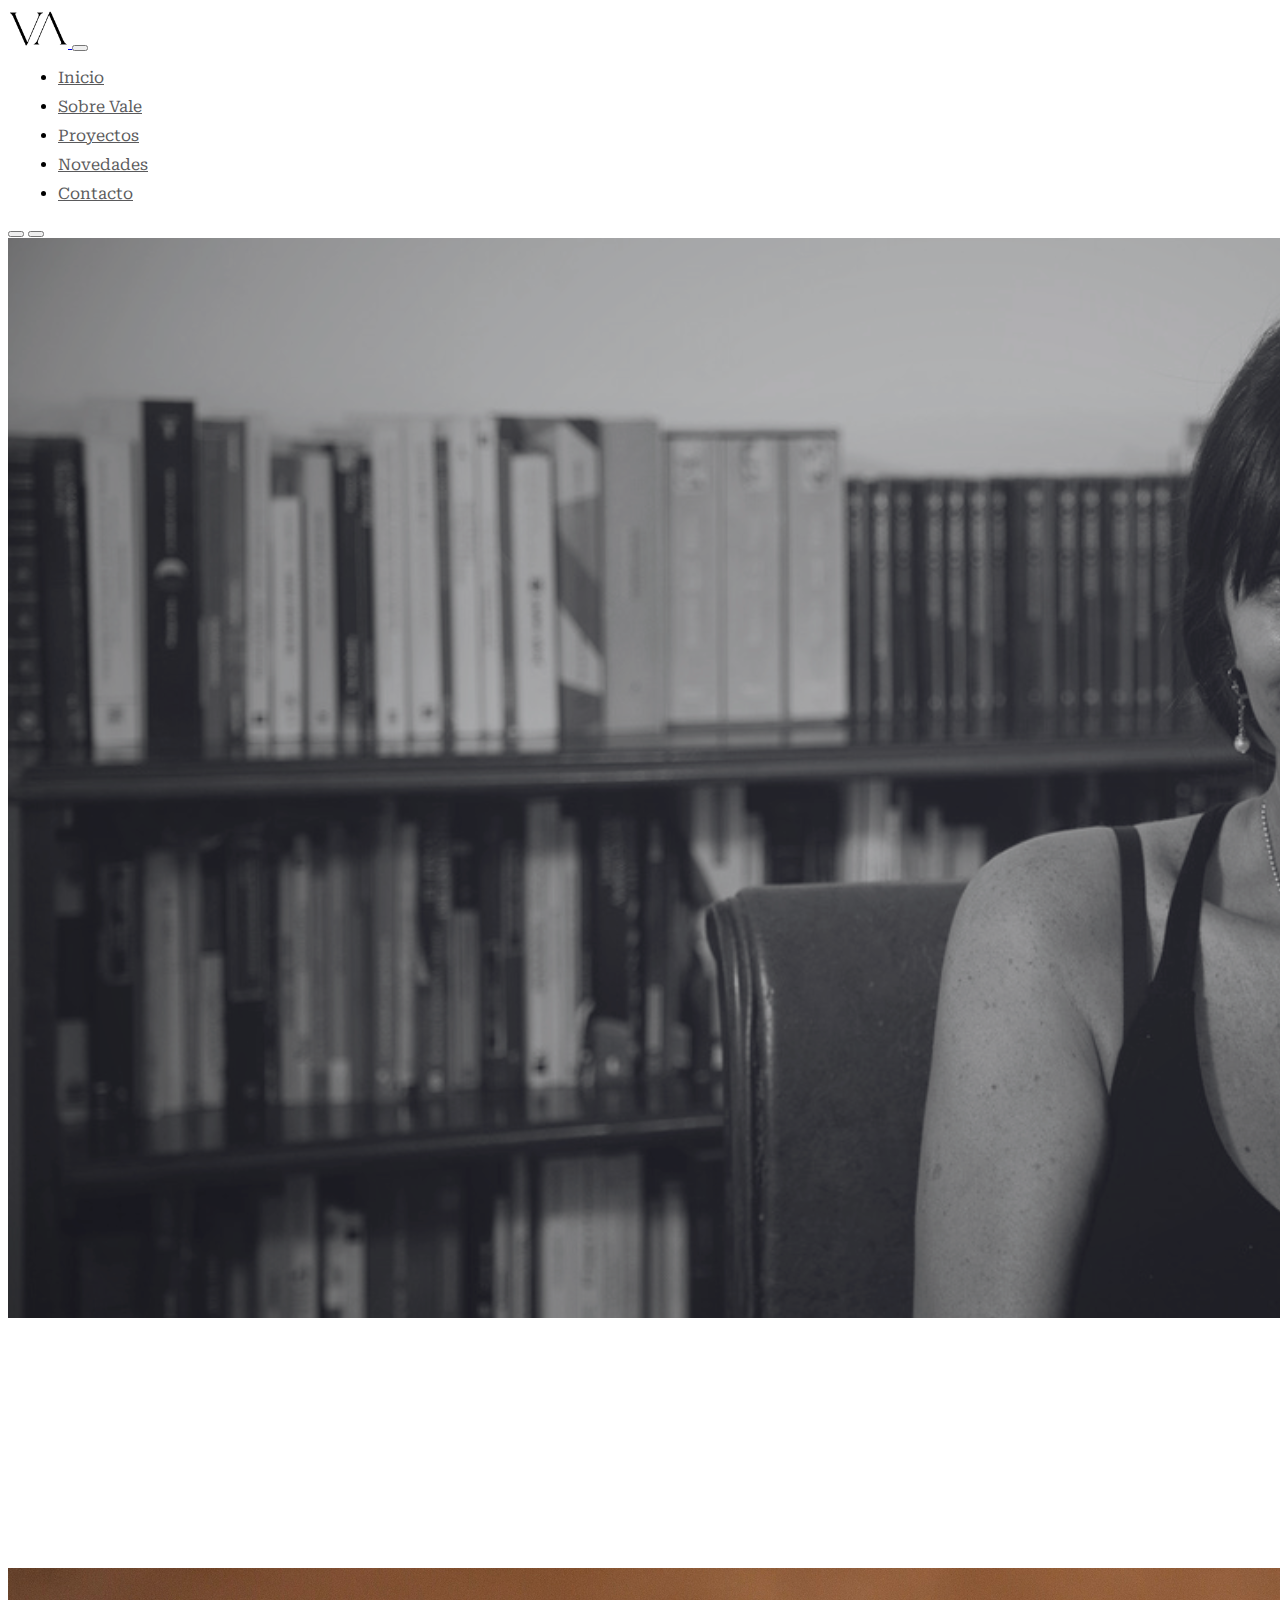
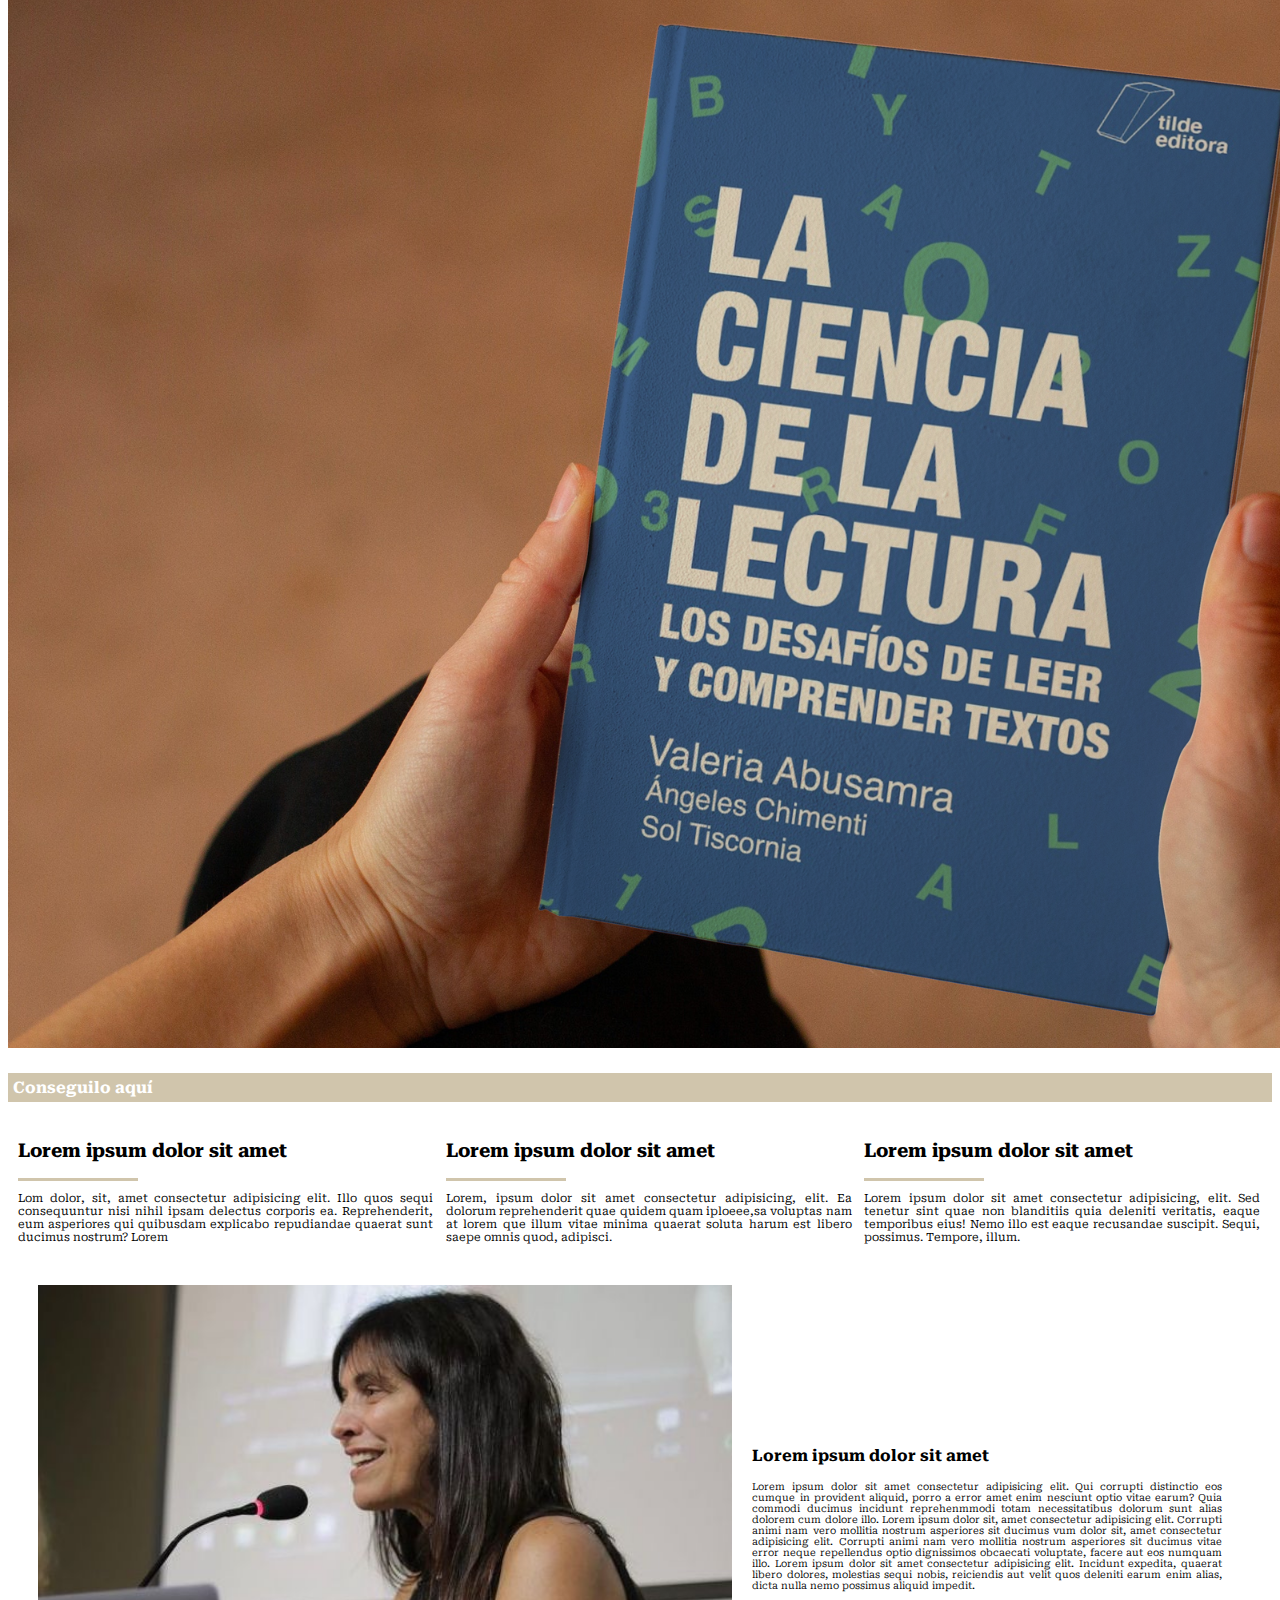
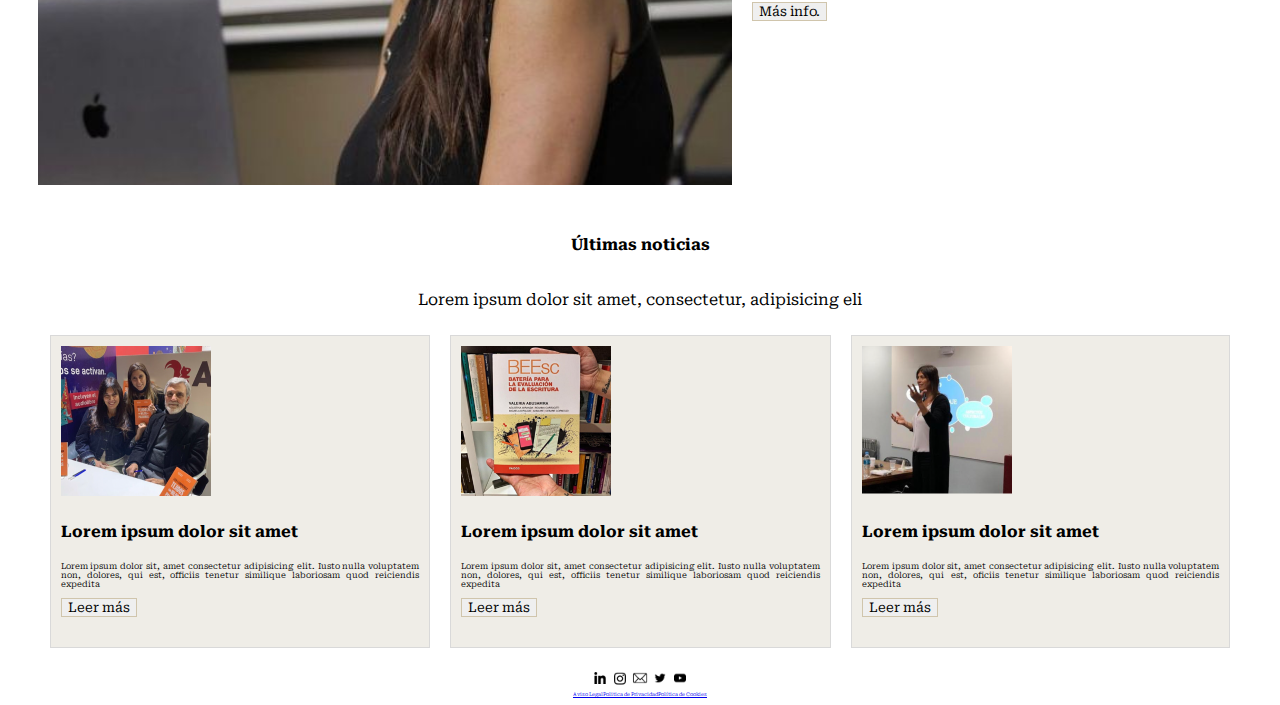
<file: index.html>
<!doctype html>
<html lang="en">
  <head>
    <!-- Required meta tags -->
    <meta charset="utf-8">
    <meta name="viewport" content="width=device-width, initial-scale=1">

    <!-- Bootstrap CSS -->
    <link href="https://cdn.jsdelivr.net/npm/bootstrap@5.0.2/dist/css/bootstrap.min.css" rel="stylesheet" integrity="sha384-EVSTQN3/azprG1Anm3QDgpJLIm9Nao0Yz1ztcQTwFspd3yD65VohhpuuCOmLASjC" crossorigin="anonymous">

     <!-- Magui CSS -->
     <link rel="stylesheet" href="css/css.css">

    <title>Hello, world!</title>

      <!-- Tipografia -->
    <link href="https://fonts.googleapis.com/css2?family=Roboto+Serif:opsz,wght@8..144,100;8..144,200;8..144,300&display=swap" rel="stylesheet">

  </head>
  <body>
    
     <!-- NavBar -->
      <nav class="navbar navbar-expand-md">
        <div class="container-fluid">
          <a class="navbar-brand" href="index.html">
            <img class="logo" src="img/logo.png" alt="">
          </a>
          <button class="navbar-toggler" type="button" data-bs-toggle="collapse" data-bs-target="#navbarSupportedContent" aria-controls="navbarSupportedContent" aria-expanded="false" aria-label="Toggle navigation">
            <span class="navbar-toggler-icon"></span>
          </button>
          <div class="collapse navbar-collapse" id="navbarSupportedContent">
            <ul class="navbar-nav ms-auto mb-2 mb-lg-0">

              </li>
                   <li class="nav-item">
                <a class="nav-link nav__a-clr" href="index.html">Inicio</a>
              </li>

              </li>
                   <li class="nav-item">
                <a class="nav-link nav__a-clr" href="pages/sobre-vale.html">Sobre Vale</a>
              </li>

             </li>
                   <li class="nav-item">
                <a class="nav-link nav__a-clr" href="pages/proyectos.html">Proyectos</a>
              </li>

              </li>
                <li class="nav-item">
                <a class="nav-link nav__a-clr" href="pages/novedades.html">Novedades</a>
              </li>
               </li>
                   <li class="nav-item">
                <a class="nav-link nav__a-clr" href="pages/contacto.html">Contacto</a>
              </li>
            </ul>
            </form>
          </div>
        </div>
      </nav>
      <!-- NavBar -->

      <!-- Inicio Main -->

      <main>

        <!-- Carrusel -->
        <div id="carouselExampleIndicators" class="carousel slide hw-75" data-bs-ride="true">
          <div class="carousel-indicators">
            <button type="button" data-bs-target="#carouselExampleIndicators" data-bs-slide-to="0" class="active" aria-current="true" aria-label="Slide 1"></button>
            <button type="button" data-bs-target="#carouselExampleIndicators" data-bs-slide-to="1" aria-label="Slide 2"></button>
          </div>
          <div class="carousel-inner">
            <div class="carousel-item active">
              <img src="img/index/carrusel1.png" class="d-block w-100" alt="...">
              <div class="position-absolute top-50 start-0 translate-middle-y">
                <h1 class="carousel1-h1">Psicolingüsitica y neruciencias con Valeria Abusamra</h1>
              </div>
            </div>
            <div class="carousel-item">
              <img src="img/index/carrusel2.png" class="d-block w-100" alt="...">
               <div class="position-absolute top-50 translate-middle-y end">
                <a href="" class="carrusel-a">
                  <h4 class="carrousel-h4">Conseguilo aquí</h4>
                </a>
              </div>
            </div>
          </div>
        </div>
        <!-- Fin Carrusel -->

        <!-- 3 textos -->
        <section>
          <div class="section__div-cdr">
            <div class="section__div-1">
              <h2 class="section__div-h2">Lorem ipsum dolor sit amet</h2>
              <div class="linea"></div>
              <p class="section__div-p">Lom dolor, sit, amet consectetur adipisicing elit. Illo quos sequi consequuntur nisi nihil ipsam delectus corporis ea. Reprehenderit, eum asperiores qui quibusdam explicabo repudiandae quaerat sunt ducimus nostrum? Lorem </p>
            </div>

            <div class="section__div-1"> 
              <h2 class="section__div-h2">Lorem ipsum dolor sit amet</h2>
              <div class="linea"></div>
              <p class="section__div-p">Lorem, ipsum dolor sit amet consectetur adipisicing, elit. Ea dolorum reprehenderit quae quidem quam iploeee,sa voluptas nam at lorem que illum vitae minima quaerat soluta harum est libero saepe omnis quod, adipisci.</p>
            </div>

            <div class="section__div-1">
              <h2 class="section__div-h2">Lorem ipsum dolor sit amet</h2>
              <div class="linea"></div>
              <p class="section__div-p">Lorem ipsum dolor sit amet consectetur adipisicing, elit. Sed tenetur sint quae non blanditiis quia deleniti veritatis, eaque temporibus eius! Nemo illo est eaque recusandae suscipit. Sequi, possimus. Tempore, illum.</p>
            </div>
          </div>
         </section>
        <!-- 3 textos -->

        </section>

    <!-- seccion1 -->

      <section>
        <div class="section2__div">
            <img src="img/index/valeria.png" alt="Valeria Abusambra como oradora en conferencia de Literatura" class="section2__div-img">
         <div class="section2__div-tx">
           <h3 class="section2__div-h3">Lorem ipsum dolor sit amet</h3>
           <p class="section2__div-p">Lorem ipsum dolor sit amet consectetur adipisicing elit. Qui corrupti distinctio eos cumque in provident aliquid, porro a error amet enim nesciunt optio vitae earum? Quia commodi ducimus incidunt reprehenmmodi totam necessitatibus dolorum sunt alias dolorem cum dolore illo.
              Lorem ipsum dolor sit, amet consectetur adipisicing elit. Corrupti animi nam vero mollitia nostrum asperiores sit ducimus vum dolor sit, amet consectetur adipisicing elit. Corrupti animi nam vero mollitia nostrum asperiores sit ducimus vitae error neque repellendus optio dignissimos obcaecati voluptate, facere aut eos numquam illo.
              Lorem ipsum dolor sit amet consectetur adipisicing elit. Incidunt expedita, quaerat libero dolores, molestias sequi nobis, reiciendis aut velit quos deleniti earum enim alias, dicta nulla nemo possimus aliquid impedit.
            </p>

            <a href="pages/sobre-vale.html">
              <button type="button" class="btn btn-clr">Más info.</button>
            </a>
           </div>
        </div>
        </section>

      <!-- seccion1 -->

       <!-- ultimas noticias -->

  <div class="esconderdsk">

       <div class="ultimasNoticias-bc">

          <div>
            <h4 class="article-h4">Últimas noticias</h4>
          </div>

         <!-- carruselmf -->
       <div id="carouselExampleCaptions" class="carousel slide" data-bs-ride="false">
      <div class="carousel-indicators">
        <button type="button" data-bs-target="#carouselExampleCaptions" data-bs-slide-to="0" class="active" aria-current="true" aria-label="Slide 1"></button>
        <button type="button" data-bs-target="#carouselExampleCaptions" data-bs-slide-to="1" aria-label="Slide 2"></button>
        <button type="button" data-bs-target="#carouselExampleCaptions" data-bs-slide-to="2" aria-label="Slide 3"></button>
      </div>
      <div class="carousel-inner">
        <div class="carousel-item active">
          <img src="img/index/noticia2.png" class="d-block w-100" alt="...">
          <div class="carousel-caption d-none d-sm-block">
            <h5>First slide label</h5>
            <p>Some representative placeholder content for the first slide.</p>
          </div>
        </div>
        <div class="carousel-item">
          <img src="img/index/noticia1.png" class="d-block w-100" alt="...">
          <div class="carousel-caption d-none d-sm-block">
            <h5>Second slide label</h5>
            <p>Some representative placeholder content for the second slide.</p>
          </div>
        </div>
        <div class="carousel-item">
          <img src="img/index/noticia3.png" class="d-block w-100" alt="...">
          <div class="carousel-caption d-none d-sm-block">
            <h5>Third slide label</h5>
            <p>Some representative placeholder content for the third slide.</p>
          </div>
        </div>
      </div>
      <button class="carousel-control-prev" type="button" data-bs-target="#carouselExampleCaptions" data-bs-slide="prev">
        <span class="carousel-control-prev-icon" aria-hidden="true"></span>
        <span class="visually-hidden">Previous</span>
      </button>
      <button class="carousel-control-next" type="button" data-bs-target="#carouselExampleCaptions" data-bs-slide="next">
        <span class="carousel-control-next-icon" aria-hidden="true"></span>
        <span class="visually-hidden">Next</span>
      </button>
    </div>
    </div>
    </div>

    <!-- carruselmf -->
<div class="escondermf">
      <article>
        <div class="ctr-art">
          <div>
            <h4 class="article-h4">Últimas noticias</h4>
          </div>
          <div>
            <p class="article-p">Lorem ipsum dolor sit amet, consectetur, adipisicing eli </p>
          </div>
        </div>

        <div class="flx-ctr">
          <figure class="article__div-figure">
            <img class="article__div-figure-img"src="img/index/noticia1.png" alt= "Lorem ipsum dolor sit amet, consectetu">
            <h4 class="article__div-figure-h4">Lorem ipsum dolor sit amet</h4>
            <p class="article__div-figure-p">Lorem ipsum dolor sit, amet consectetur adipisicing elit. Iusto nulla voluptatem non, dolores, qui est, officiis tenetur similique laboriosam quod reiciendis expedita</p>
            <button class="btn btn-clr">Leer más</button>
          </figure>

          <figure class="article__div-figure">
            <img class="article__div-figure-img"src="img/index/noticia2.png" alt= "Lorem ipsum dolor sit amet, consectetu">
            <h4 class="article__div-figure-h4">Lorem ipsum dolor sit amet</h4>
            <p class="article__div-figure-p">Lorem ipsum dolor sit, amet consectetur adipisicing elit. Iusto nulla voluptatem non, dolores, qui est, officiis tenetur similique laboriosam quod reiciendis expedita</p>
            <button class="btn btn-clr">Leer más</button>
          </figure>

          <figure class="article__div-figure">
            <img class="article__div-figure-img"src="img/index/noticia3.png" alt= "Lorem ipsum dolor sit amet, consectetu">
            <h4 class="article__div-figure-h4">Lorem ipsum dolor sit amet</h4>
            <p class="article__div-figure-p">Lorem ipsum dolor sit, amet consectetur adipisicing elit. Iusto nulla voluptatem non, dolores, qui est, oficiis tenetur similique laboriosam quod reiciendis expedita </p>
            <button class="btn btn-clr">Leer más</button>
          </figure>
        </div>

      </article>
  </div>

    <!-- ultimas noticias -->

    <!-- Fin Main -->

    <!-- Inicio Footer -->
    <footer>
      <div class="footer__div-ctr">
        <a href="https://www.linkedin.com" target="_blank">
          <img src="img/linkedin.png" alt="logo de linkedin con redireccion al perfil de Valeria Abusamra" class="footer__img">
        </a>
        <a href="https://www.instagram.com" target="_blank">
          <img src="img/instagram.png" alt="logo de instragram con redireccion al perfil de Valeria Abusamra" class="footer__img">
        </a>
        <a href="https://www.gmail.com" target="_blank">
          <img src="img/mail.png" alt="logo de instragram con redireccion al perfil de Valeria Abusamra" class="footer__img">
        </a>
        <a href="https://www.twitter.com" target="_blank">
          <img src="img/twitter.png" alt="logo de twitter con redireccion al perfil de Valeria Abusamra" class="footer__img">
        </a>
        <a href="https://www.youtube.com" target="_blank">
          <img src="img/youtube.png" alt="logo de youtube con redireccion al perfil de Valeria Abusamra" class="footer__img">
        </a>
        </div>

        <div class="footer__div-ctr">
        <a href="#" class="footer__a">Aviso Legal</a>
        <a href="#" class="footer__a">Politica de Privacidad</a>
        <a href="#" class="footer__a">Política de Cookies</a>
        </div>
    </div>
  </footer>

  <!-- Fin Footer -->

   </main>

    <!-- Option 1: Bootstrap Bundle with Popper -->
    <script src="https://cdn.jsdelivr.net/npm/bootstrap@5.0.2/dist/js/bootstrap.bundle.min.js" integrity="sha384-MrcW6ZMFYlzcLA8Nl+NtUVF0sA7MsXsP1UyJoMp4YLEuNSfAP+JcXn/tWtIaxVXM" crossorigin="anonymous"></script>    
    <!-- Option 1: Bootstrap Bundle with Popper -->

  </body>
</html>
</file>
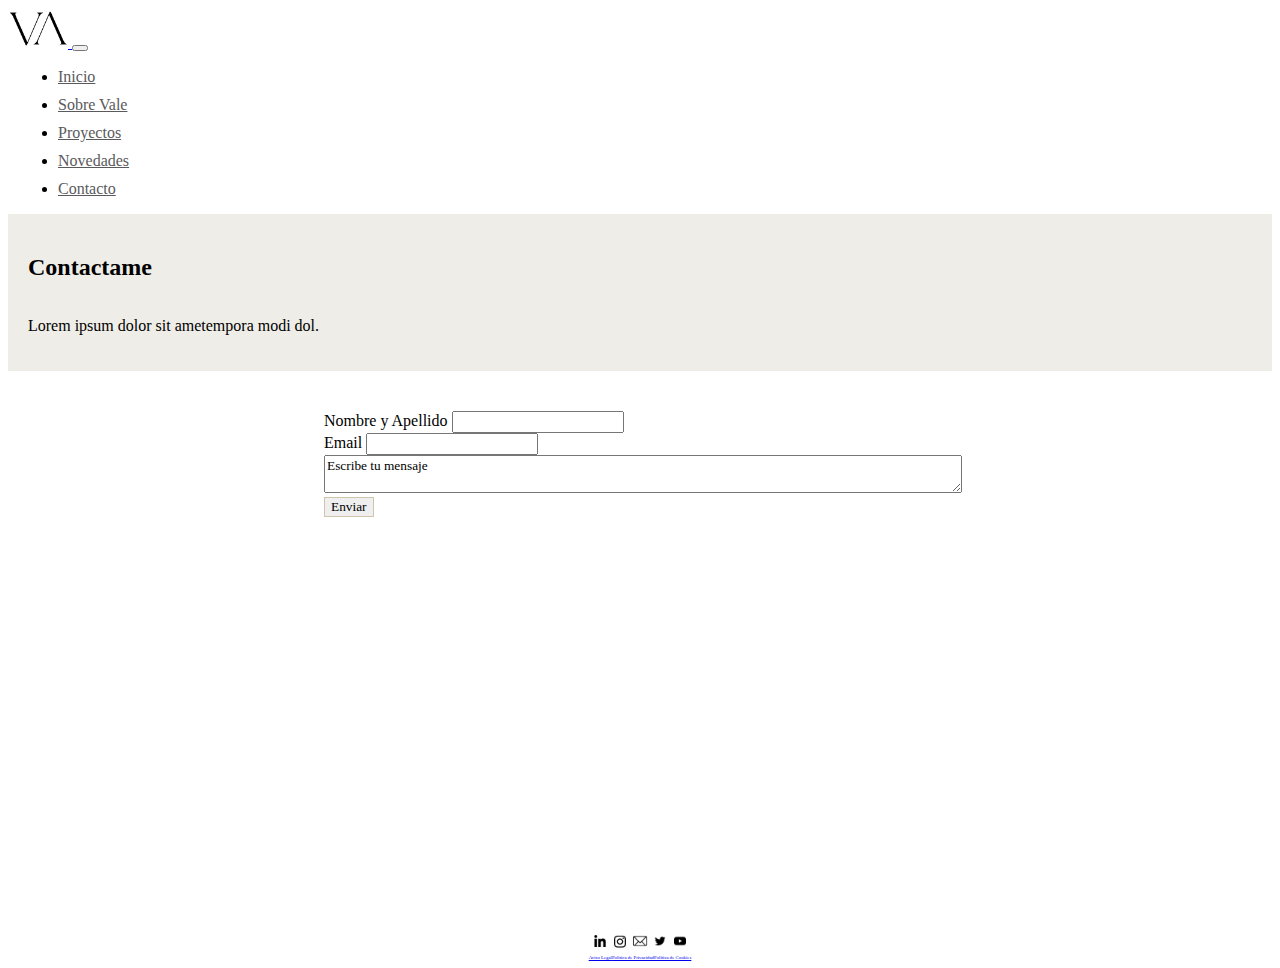
<file: pages/contacto.html>
<!doctype html>
<html lang="en">
  <head>
    <!-- Required meta tags -->
    <meta charset="utf-8">
    <meta name="viewport" content="width=device-width, initial-scale=1">

    <!-- Bootstrap CSS -->
    <link href="https://cdn.jsdelivr.net/npm/bootstrap@5.0.2/dist/css/bootstrap.min.css" rel="stylesheet" integrity="sha384-EVSTQN3/azprG1Anm3QDgpJLIm9Nao0Yz1ztcQTwFspd3yD65VohhpuuCOmLASjC" crossorigin="anonymous">

     <!-- Magui CSS -->
     <link rel="stylesheet" href="../css/css.css">

    <title>Hello, world!</title>
  </head>
  <body>
    
     <!-- NavBar -->
      <nav class="navbar navbar-expand-md">
        <div class="container-fluid">
          <a class="navbar-brand" href="index.html">
            <img src="../img/logo.png" alt="" class="logo">
          </a>
          <button class="navbar-toggler" type="button" data-bs-toggle="collapse" data-bs-target="#navbarSupportedContent" aria-controls="navbarSupportedContent" aria-expanded="false" aria-label="Toggle navigation">
            <span class="navbar-toggler-icon"></span>
          </button>
          <div class="collapse navbar-collapse" id="navbarSupportedContent">
            <ul class="navbar-nav ms-auto mb-2 mb-lg-0">

              </li>
                   <li class="nav-item">
                <a class="nav-link nav__a-clr" href="../index.html">Inicio</a>
              </li>

              </li>
                   <li class="nav-item">
                <a class="nav-link nav__a-clr" href="sobre-vale.html">Sobre Vale</a>
              </li>

             </li>
                   <li class="nav-item">
                <a class="nav-link nav__a-clr" href="proyectos.html">Proyectos</a>
              </li>
              
              </li>
                <li class="nav-item">
                <a class="nav-link nav__a-clr" href="novedades.html">Novedades</a>
              </li>
               </li>
                   <li class="nav-item">
                <a class="nav-link nav__a-clr" href="contacto.html">Contacto</a>
              </li>
            </ul>
            </form>
          </div>
        </div>
      </nav>
      <!-- NavBar -->

      <!-- Inicio Main -->

      <main>
        <div class="ctc-ctr">
          <h2>Contactame</h2>
          <p>Lorem ipsum dolor sit ametempora modi dol.</p>
        </div>
      </main>
    <!-- Inicio Form -->
      <form class="form-w">
        <div class="mb-3">
          <label for="exampleInputEmail1" class="form-label">Nombre y Apellido</label>
          <input type="email" class="form-control" id="exampleInputEmail1" aria-describedby="emailHelp">
        </div>
        <div class="mb-3">
          <label for="exampleInputEmail1" class="form-label">Email</label>
          <input type="email" class="form-control" id="exampleInputEmail1" aria-describedby="emailHelp">
        </div>
        <div>
          <textarea placeholder="Escribe tu mensaje"required class="form-label txa">Escribe tu mensaje</textarea>
        </div>
        <button type="submit" class="btn btn-clr">Enviar</button>
      </form>
    <!-- Fin Form -->

    <!-- Inico mapa -->
    <iframe src="https://www.google.com/maps/embed?pb=!1m18!1m12!1m3!1d105073.26483365477!2d-58.50333840832647!3d-34.61580373613966!2m3!1f0!2f0!3f0!3m2!1i1024!2i768!4f13.1!3m3!1m2!1s0x95bcca3b4ef90cbd%3A0xa0b3812e88e88e87!2sBuenos%20Aires%2C%20CABA%2C%20Argentina!5e0!3m2!1ses!2ses!4v1658364159858!5m2!1ses!2ses" width="100%" height="350" style="border:0;" allowfullscreen="" loading="lazy" referrerpolicy="no-referrer-when-downgrade"></iframe>
   <!-- Fin mapa -->

    <!-- Fin Main -->

    <!-- Inicio Footer -->
    <footer>
      <div class="footer__div-ctr">
        <a href="https://www.linkedin.com" target="_blank">
          <img src="../img/linkedin.png" alt="logo de linkedin con redireccion al perfil de Valeria Abusamra" class="footer__img">
        </a>
        <a href="https://www.instagram.com" target="_blank">
          <img src="../img/instagram.png" alt="logo de instragram con redireccion al perfil de Valeria Abusamra" class="footer__img">
        </a>
        <a href="https://www.gmail.com" target="_blank">
          <img src="../img/mail.png" alt="logo de instragram con redireccion al perfil de Valeria Abusamra" class="footer__img">
        </a>
        <a href="https://www.twitter.com" target="_blank">
          <img src="../img/twitter.png" alt="logo de twitter con redireccion al perfil de Valeria Abusamra" class="footer__img">
        </a>
        <a href="https://www.youtube.com" target="_blank">
          <img src="../img/youtube.png" alt="logo de youtube con redireccion al perfil de Valeria Abusamra" class="footer__img">
        </a>
        </div>

        <div class="footer__div-ctr">
        <a href="#" class="footer__a">Aviso Legal</a>
        <a href="#" class="footer__a">Politica de Privacidad</a>
        <a href="#" class="footer__a">Política de Cookies</a>
        </div>
    </div>
  </footer>

  <!-- Fin Footer -->

       </main>

    <!-- Option 1: Bootstrap Bundle with Popper -->
    <script src="https://cdn.jsdelivr.net/npm/bootstrap@5.0.2/dist/js/bootstrap.bundle.min.js" integrity="sha384-MrcW6ZMFYlzcLA8Nl+NtUVF0sA7MsXsP1UyJoMp4YLEuNSfAP+JcXn/tWtIaxVXM" crossorigin="anonymous"></script>    
    <!-- Option 1: Bootstrap Bundle with Popper -->

  </body>
</html>
</file>
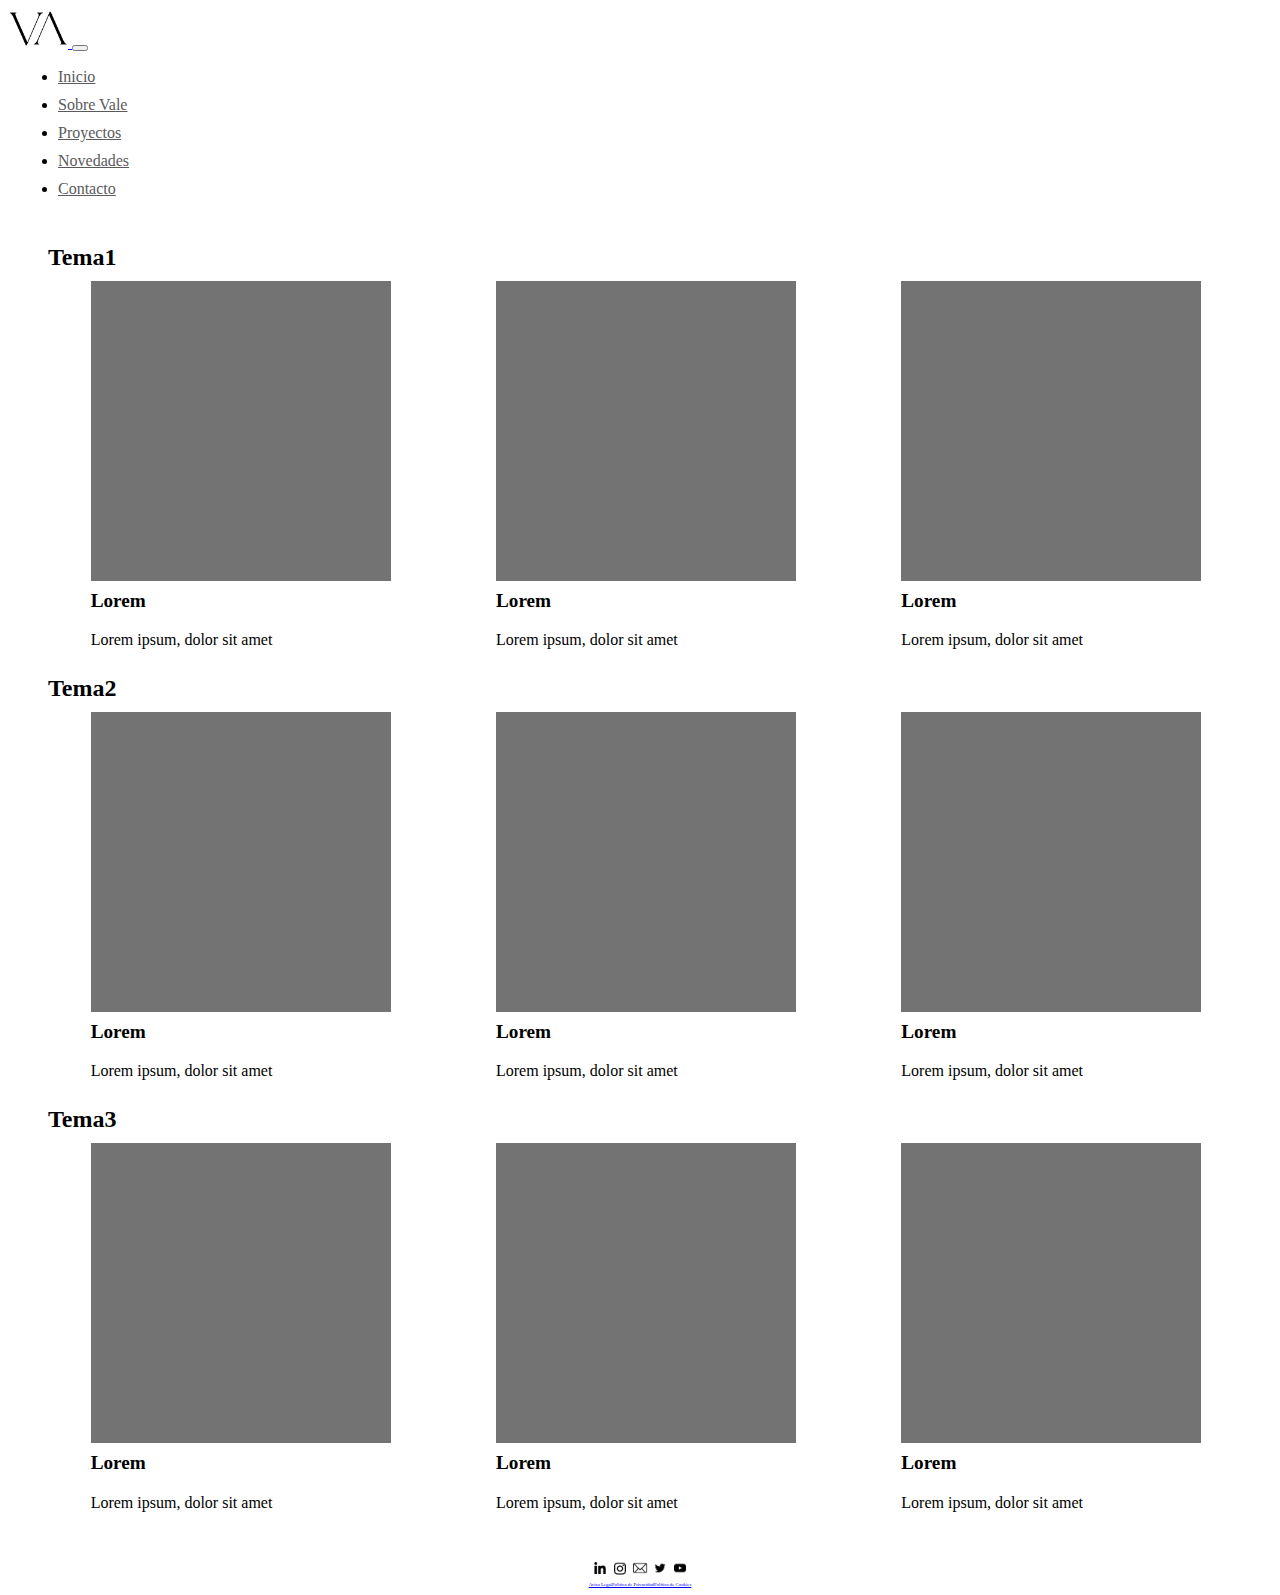
<file: pages/novedades.html>
<!doctype html>
<html lang="en">
  <head>
    <!-- Required meta tags -->
    <meta charset="utf-8">
    <meta name="viewport" content="width=device-width, initial-scale=1">

    <!-- Bootstrap CSS -->
    <link href="https://cdn.jsdelivr.net/npm/bootstrap@5.0.2/dist/css/bootstrap.min.css" rel="stylesheet" integrity="sha384-EVSTQN3/azprG1Anm3QDgpJLIm9Nao0Yz1ztcQTwFspd3yD65VohhpuuCOmLASjC" crossorigin="anonymous">

     <!-- Magui CSS -->
     <link rel="stylesheet" href="../css/css.css">

    <title>Hello, world!</title>
  </head>
  <body>
    
      <!-- NavBar -->
      <nav class="navbar navbar-expand-md">
        <div class="container-fluid">
          <a class="navbar-brand" href="index.html">
            <img src="../img/logo.png" alt="" class="logo">
          </a>
          <button class="navbar-toggler" type="button" data-bs-toggle="collapse" data-bs-target="#navbarSupportedContent" aria-controls="navbarSupportedContent" aria-expanded="false" aria-label="Toggle navigation">
            <span class="navbar-toggler-icon"></span>
          </button>
          <div class="collapse navbar-collapse" id="navbarSupportedContent">
            <ul class="navbar-nav ms-auto mb-2 mb-lg-0">

              </li>
                   <li class="nav-item">
                <a class="nav-link nav__a-clr" href="../index.html">Inicio</a>
              </li>

              </li>
                   <li class="nav-item">
                <a class="nav-link nav__a-clr" href="sobre-vale.html">Sobre Vale</a>
              </li>

             </li>
                   <li class="nav-item">
                <a class="nav-link nav__a-clr" href="proyectos.html">Proyectos</a>
              </li>
              
              </li>
                <li class="nav-item">
                <a class="nav-link nav__a-clr" href="novedades.html">Novedades</a>
              </li>
               </li>
                   <li class="nav-item">
                <a class="nav-link nav__a-clr" href="contacto.html">Contacto</a>
              </li>
            </ul>
            </form>
          </div>
        </div>
      </nav>
      <!-- NavBar -->

    <!-- Inicio Main -->

    <div class="nv-mf">

        <h4 class="nv-mf-h4">Tema1</h4>
        <div id="carouselExampleControls" class="carousel slide size" data-bs-ride="carousel">
      <div class="carousel-inner">
        <div class="carousel-item active">
          <img src="../img/novedades/ejemplo.png" class="d-block w-100" alt="...">
        </div>
        <div class="carousel-item">
          <img src="../img/novedades/ejemplo.png" class="d-block w-100" alt="...">
        </div>
        <div class="carousel-item">
          <img src="../img/novedades/ejemplo.png" class="d-block w-100" alt="...">
        </div>
      </div>
      <button class="carousel-control-prev" type="button" data-bs-target="#carouselExampleControls" data-bs-slide="prev">
        <span class="carousel-control-prev-icon" aria-hidden="true"></span>
        <span class="visually-hidden">Previous</span>
      </button>
      <button class="carousel-control-next" type="button" data-bs-target="#carouselExampleControls" data-bs-slide="next">
        <span class="carousel-control-next-icon" aria-hidden="true"></span>
        <span class="visually-hidden">Next</span>
      </button>
    </div>


        <h4 class="nv-mf-h4">Tema2</h4>
        <div id="carouselExampleControls" class="carousel slide size" data-bs-ride="carousel">
      <div class="carousel-inner">
        <div class="carousel-item active">
          <img src="../img/novedades/ejemplo.png" class="d-block w-100" alt="...">
        </div>
        <div class="carousel-item">
          <img src="../img/novedades/ejemplo.png" class="d-block w-100" alt="...">
        </div>
        <div class="carousel-item">
          <img src="../img/novedades/ejemplo.png" class="d-block w-100" alt="...">
        </div>
      </div>
      <button class="carousel-control-prev" type="button" data-bs-target="#carouselExampleControls" data-bs-slide="prev">
        <span class="carousel-control-prev-icon" aria-hidden="true"></span>
        <span class="visually-hidden">Previous</span>
      </button>
      <button class="carousel-control-next" type="button" data-bs-target="#carouselExampleControls" data-bs-slide="next">
        <span class="carousel-control-next-icon" aria-hidden="true"></span>
        <span class="visually-hidden">Next</span>
      </button>
    </div>



        <h4 class="nv-mf-h4">Tema3</h4>
        <div id="carouselExampleControls" class="carousel slide size" data-bs-ride="carousel">
      <div class="carousel-inner">
        <div class="carousel-item active">
          <img src="../img/novedades/ejemplo.png" class="d-block w-100" alt="...">
        </div>
        <div class="carousel-item">
          <img src="../img/novedades/ejemplo.png" class="d-block w-100" alt="...">
        </div>
        <div class="carousel-item">
          <img src="../img/novedades/ejemplo.png" class="d-block w-100" alt="...">
        </div>
      </div>
      <button class="carousel-control-prev" type="button" data-bs-target="#carouselExampleControls" data-bs-slide="prev">
        <span class="carousel-control-prev-icon" aria-hidden="true"></span>
        <span class="visually-hidden">Previous</span>
      </button>
      <button class="carousel-control-next" type="button" data-bs-target="#carouselExampleControls" data-bs-slide="next">
        <span class="carousel-control-next-icon" aria-hidden="true"></span>
        <span class="visually-hidden">Next</span>
      </button>
    </div>
   
    </div>

    </div>




    <div class="desktop-nv">

    <section>
      <div class="desktop2">

        <h2 class="section__ctr1-h2">Tema1</h2>
        <div class="section__ctr">
          <div class="section__ctr">
            <article>
              <img src="../img/novedades/ejemplo.png" alt="" class="section__ctr-img">
              <h3 class="section__ctr-h3">Lorem</h3>
              <p class="section__ctr-p">Lorem ipsum, dolor sit amet</p>
            </article>

            <article>
              <img src="../img/novedades/ejemplo.png" alt="" class="section__ctr-img">
              <h3 class="section__ctr-h3">Lorem</h3>
              <p class="section__ctr-p">Lorem ipsum, dolor sit amet</p>
            </article>

            <article class="esconder4"> 
              <img src="../img/novedades/ejemplo.png" alt="" class="section__ctr-img">
              <h3 class="section__ctr-h3">Lorem</h3>
              <p class="section__ctr-p">Lorem ipsum, dolor sit amet</p>
            </article>
          </div>
        </div>


      <h2 class="section__ctr1-h2">Tema2</h2>
      <div class="section__ctr" >
        <article>
          <img src="../img/novedades/ejemplo.png" alt="" class="section__ctr-img">
          <h3 class="section__ctr-h3">Lorem</h3>
          <p class="section__ctr-p">Lorem ipsum, dolor sit amet</p>
        </article>

        <article>
          <img src="../img/novedades/ejemplo.png" alt="" class="section__ctr-img">
          <h3 class="section__ctr-h3">Lorem</h3>
          <p class="section__ctr-p">Lorem ipsum, dolor sit amet</p>
        </article>

        <article class="esconder4">
          <img src="../img/novedades/ejemplo.png" alt="" class="section__ctr-img">
          <h3 class="section__ctr-h3">Lorem</h3>
          <p class="section__ctr-p">Lorem ipsum, dolor sit amet</p>
        </article>

      </div>

      <h2 class="section__ctr1-h2">Tema3</h2>
      <div class="section__ctr">
        <article>
          <img src="../img/novedades/ejemplo.png" alt="" class="section__ctr-img">
          <h3 class="section__ctr-h3">Lorem</h3>
          <p class="section__ctr-p">Lorem ipsum, dolor sit amet</p>
        </article>

        <article>
          <img src="../img/novedades/ejemplo.png" alt="" class="section__ctr-img">
          <h3 class="section__ctr-h3">Lorem</h3>
          <p class="section__ctr-p">Lorem ipsum, dolor sit amet</p>
        </article>

        <article>
          <img src="../img/novedades/ejemplo.png" alt="" class="section__ctr-img">
          <h3 class="section__ctr-h3">Lorem</h3>
          <p class="section__ctr-p">Lorem ipsum, dolor sit amet</p>
        </article>

      </div>
    </section>

    </div>


    <!-- Fin Main -->

    <!-- Inicio Footer -->
    <footer>
      <div class="footer__div-ctr">
        <a href="https://www.linkedin.com" target="_blank">
          <img src="../img/linkedin.png" alt="logo de linkedin con redireccion al perfil de Valeria Abusamra" class="footer__img">
        </a>
        <a href="https://www.instagram.com" target="_blank">
          <img src="../img/instagram.png" alt="logo de instragram con redireccion al perfil de Valeria Abusamra" class="footer__img">
        </a>
        <a href="https://www.gmail.com" target="_blank">
          <img src="../img/mail.png" alt="logo de instragram con redireccion al perfil de Valeria Abusamra" class="footer__img">
        </a>
        <a href="https://www.twitter.com" target="_blank">
          <img src="../img/twitter.png" alt="logo de twitter con redireccion al perfil de Valeria Abusamra" class="footer__img">
        </a>
        <a href="https://www.youtube.com" target="_blank">
          <img src="../img/youtube.png" alt="logo de youtube con redireccion al perfil de Valeria Abusamra" class="footer__img">
        </a>
        </div>

        <div class="footer__div-ctr">
        <a href="#" class="footer__a">Aviso Legal</a>
        <a href="#" class="footer__a">Politica de Privacidad</a>
        <a href="#" class="footer__a">Política de Cookies</a>
        </div>
    </div>
  </footer>

  <!-- Fin Footer -->

       </main>

    <!-- Option 1: Bootstrap Bundle with Popper -->
    <script src="https://cdn.jsdelivr.net/npm/bootstrap@5.0.2/dist/js/bootstrap.bundle.min.js" integrity="sha384-MrcW6ZMFYlzcLA8Nl+NtUVF0sA7MsXsP1UyJoMp4YLEuNSfAP+JcXn/tWtIaxVXM" crossorigin="anonymous"></script>    
    <!-- Option 1: Bootstrap Bundle with Popper -->

  </body>
</html>
</file>
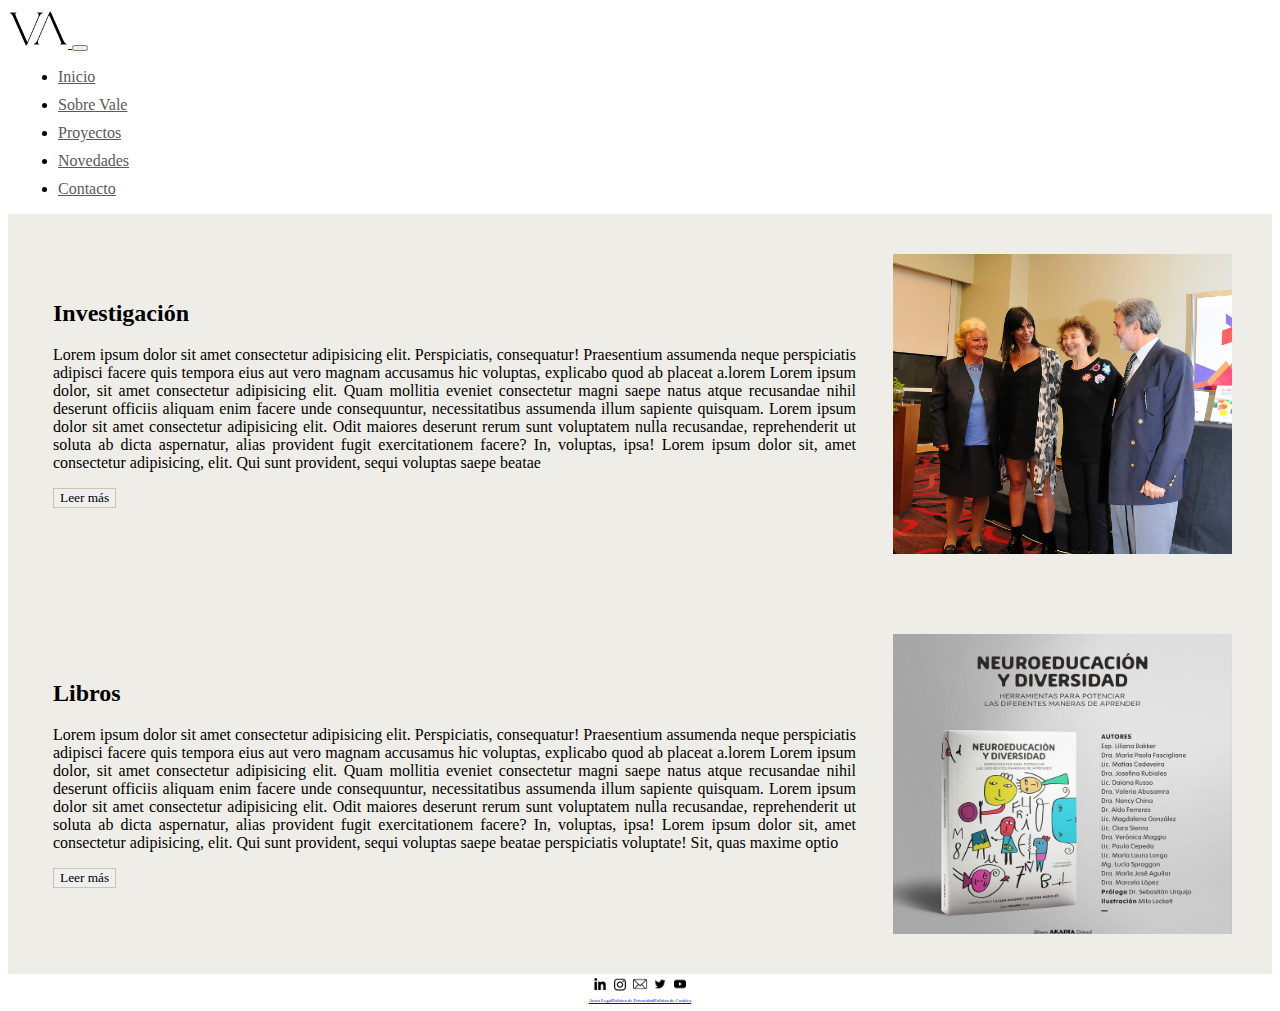
<file: pages/proyectos.html>
<!doctype html>
<html lang="en">
  <head>
    <!-- Required meta tags -->
    <meta charset="utf-8">
    <meta name="viewport" content="width=device-width, initial-scale=1">

    <!-- Bootstrap CSS -->
    <link href="https://cdn.jsdelivr.net/npm/bootstrap@5.0.2/dist/css/bootstrap.min.css" rel="stylesheet" integrity="sha384-EVSTQN3/azprG1Anm3QDgpJLIm9Nao0Yz1ztcQTwFspd3yD65VohhpuuCOmLASjC" crossorigin="anonymous">

     <!-- Magui CSS -->
     <link rel="stylesheet" href="../css/css.css">

    <title>Hello, world!</title>
  </head>
  <body>
    
     <!-- NavBar -->
      <nav class="navbar navbar-expand-md">
        <div class="container-fluid">
          <a class="navbar-brand" href="index.html">
            <img src="../img/logo.png" alt="" class="logo">
          </a>
          <button class="navbar-toggler" type="button" data-bs-toggle="collapse" data-bs-target="#navbarSupportedContent" aria-controls="navbarSupportedContent" aria-expanded="false" aria-label="Toggle navigation">
            <span class="navbar-toggler-icon"></span>
          </button>
          <div class="collapse navbar-collapse" id="navbarSupportedContent">
            <ul class="navbar-nav ms-auto mb-2 mb-lg-0">

              </li>
                   <li class="nav-item">
                <a class="nav-link nav__a-clr" href="../index.html">Inicio</a>
              </li>

              </li>
                   <li class="nav-item">
                <a class="nav-link nav__a-clr" href="sobre-vale.html">Sobre Vale</a>
              </li>

              </li>
                   <li class="nav-item">
                <a class="nav-link nav__a-clr" href="proyectos.html">Proyectos</a>
              </li>

              </li>
                <li class="nav-item">
                <a class="nav-link nav__a-clr" href="novedades.html">Novedades</a>
              </li>
               </li>
                   <li class="nav-item">
                <a class="nav-link nav__a-clr" href="contacto.html">Contacto</a>
              </li>
            </ul>
            </form>
          </div>
        </div>
      </nav>
      <!-- NavBar -->

    <!-- Inicio Main -->

    <div>
      <div class="main__div-ctr">
        <div class="main__div-txt">
          <h2>
            Investigación
          </h2>
          <p>
            Lorem ipsum dolor sit amet consectetur adipisicing elit. Perspiciatis, consequatur! Praesentium assumenda neque perspiciatis adipisci facere quis tempora eius aut vero magnam accusamus hic voluptas, explicabo quod ab placeat a.lorem Lorem ipsum dolor, sit amet consectetur adipisicing elit. Quam mollitia eveniet consectetur magni saepe natus atque recusandae nihil deserunt officiis aliquam enim facere unde consequuntur, necessitatibus assumenda illum sapiente quisquam. Lorem ipsum dolor sit amet consectetur adipisicing elit. Odit maiores deserunt rerum sunt voluptatem nulla recusandae, reprehenderit ut soluta ab dicta aspernatur, alias provident fugit exercitationem facere? In, voluptas, ipsa! Lorem ipsum dolor sit, amet consectetur adipisicing, elit. Qui sunt provident, sequi voluptas saepe beatae 
          </p>
          <button class="btn btn-clr">Leer más</button>
        </div>
        <img src="../img/proyectos/investigacion.png" alt="" class="img-pry">
      </div>

      <div>
      <div class="main__div-ctr">
        <div class="main__div-txt">
          <h2>
            Libros
          </h2>
          <p>
            Lorem ipsum dolor sit amet consectetur adipisicing elit. Perspiciatis, consequatur! Praesentium assumenda neque perspiciatis adipisci facere quis tempora eius aut vero magnam accusamus hic voluptas, explicabo quod ab placeat a.lorem Lorem ipsum dolor, sit amet consectetur adipisicing elit. Quam mollitia eveniet consectetur magni saepe natus atque recusandae nihil deserunt officiis aliquam enim facere unde consequuntur, necessitatibus assumenda illum sapiente quisquam. Lorem ipsum dolor sit amet consectetur adipisicing elit. Odit maiores deserunt rerum sunt voluptatem nulla recusandae, reprehenderit ut soluta ab dicta aspernatur, alias provident fugit exercitationem facere? In, voluptas, ipsa! Lorem ipsum dolor sit, amet consectetur adipisicing, elit. Qui sunt provident, sequi voluptas saepe beatae perspiciatis voluptate! Sit, quas maxime optio 
          </p>
          <button class="btn btn-clr">Leer más</button>
        </div>
         <img src="../img/proyectos/libros.png" alt="" class="img-pry">
      </div>


    <!-- Fin Main -->

    <!-- Inicio Footer -->
    <footer>
      <div class="footer__div-ctr">
        <a href="https://www.linkedin.com" target="_blank">
          <img src="../img/linkedin.png" alt="logo de linkedin con redireccion al perfil de Valeria Abusamra" class="footer__img">
        </a>
        <a href="https://www.instagram.com" target="_blank">
          <img src="../img/instagram.png" alt="logo de instragram con redireccion al perfil de Valeria Abusamra" class="footer__img">
        </a>
        <a href="https://www.gmail.com" target="_blank">
          <img src="../img/mail.png" alt="logo de instragram con redireccion al perfil de Valeria Abusamra" class="footer__img">
        </a>
        <a href="https://www.twitter.com" target="_blank">
          <img src="../img/twitter.png" alt="logo de twitter con redireccion al perfil de Valeria Abusamra" class="footer__img">
        </a>
        <a href="https://www.youtube.com" target="_blank">
          <img src="../img/youtube.png" alt="logo de youtube con redireccion al perfil de Valeria Abusamra" class="footer__img">
        </a>
        </div>

        <div class="footer__div-ctr">
        <a href="#" class="footer__a">Aviso Legal</a>
        <a href="#" class="footer__a">Politica de Privacidad</a>
        <a href="#" class="footer__a">Política de Cookies</a>
        </div>
    </div>
  </footer>

  <!-- Fin Footer -->

       </main>

    <!-- Option 1: Bootstrap Bundle with Popper -->
    <script src="https://cdn.jsdelivr.net/npm/bootstrap@5.0.2/dist/js/bootstrap.bundle.min.js" integrity="sha384-MrcW6ZMFYlzcLA8Nl+NtUVF0sA7MsXsP1UyJoMp4YLEuNSfAP+JcXn/tWtIaxVXM" crossorigin="anonymous"></script>    
    <!-- Option 1: Bootstrap Bundle with Popper -->

  </body>
</html>
</file>
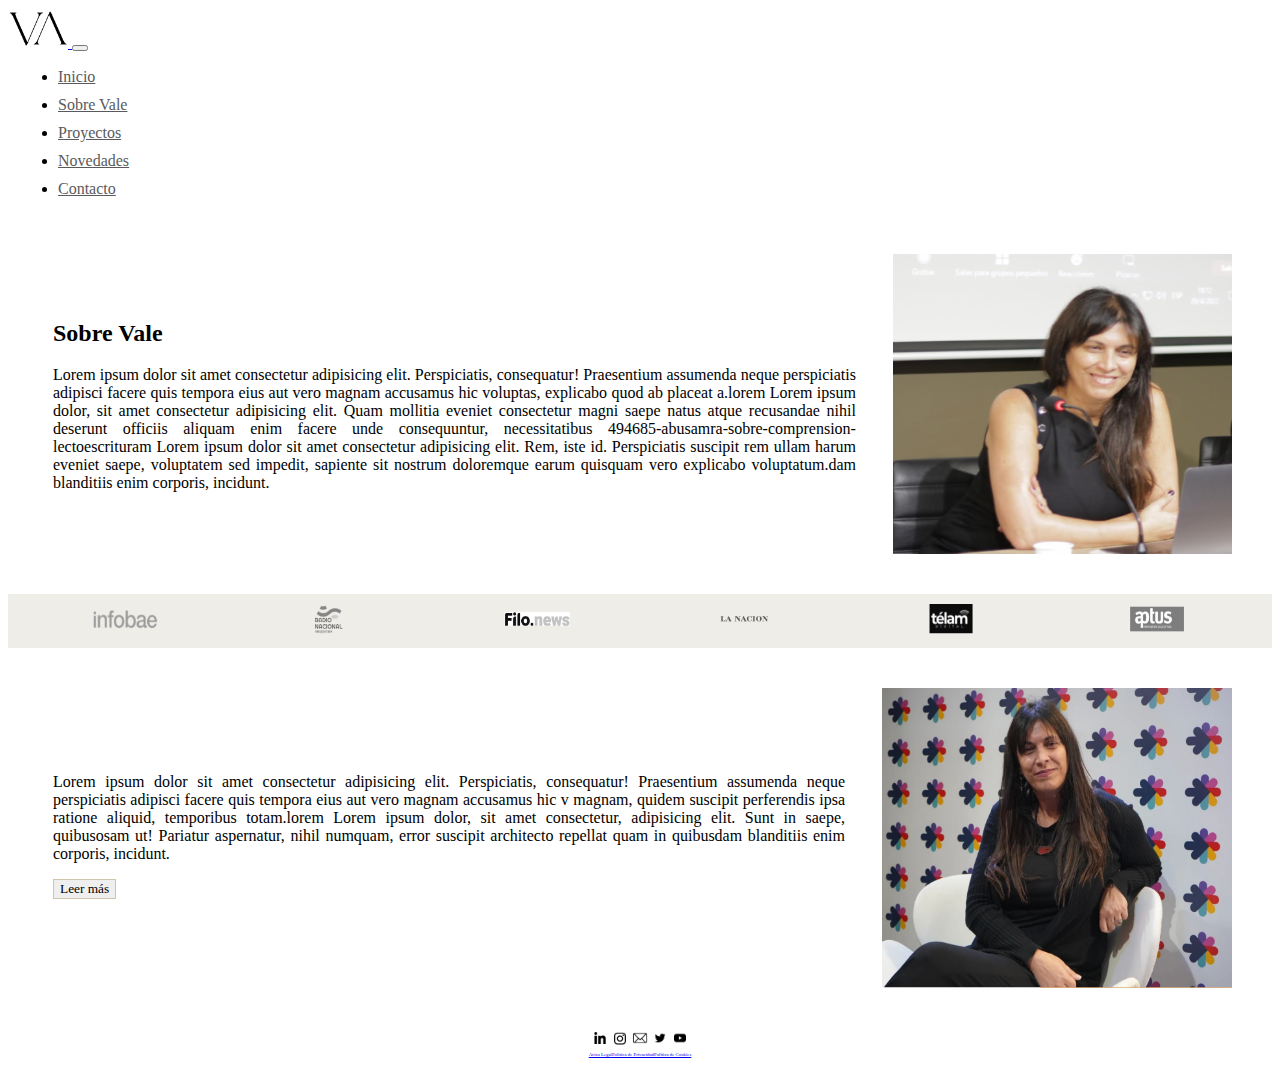
<file: pages/sobre-vale.html>
<!doctype html>
<html lang="en">
  <head>
    <!-- Required meta tags -->
    <meta charset="utf-8">
    <meta name="viewport" content="width=device-width, initial-scale=1">

    <!-- Bootstrap CSS -->
    <link href="https://cdn.jsdelivr.net/npm/bootstrap@5.0.2/dist/css/bootstrap.min.css" rel="stylesheet" integrity="sha384-EVSTQN3/azprG1Anm3QDgpJLIm9Nao0Yz1ztcQTwFspd3yD65VohhpuuCOmLASjC" crossorigin="anonymous">

     <!-- Magui CSS -->
     <link rel="stylesheet" href="../css/css.css">

    <title>Hello, world!</title>
  </head>
  <body>
    
     <!-- NavBar -->
      <nav class="navbar navbar-expand-md">
        <div class="container-fluid">
          <a class="navbar-brand" href="index.html">
            <img src="../img/logo.png" alt="" class="logo">
          </a>
          <button class="navbar-toggler" type="button" data-bs-toggle="collapse" data-bs-target="#navbarSupportedContent" aria-controls="navbarSupportedContent" aria-expanded="false" aria-label="Toggle navigation">
            <span class="navbar-toggler-icon"></span>
          </button>
          <div class="collapse navbar-collapse" id="navbarSupportedContent">
            <ul class="navbar-nav ms-auto mb-2 mb-lg-0">

              </li>
                   <li class="nav-item">
                <a class="nav-link nav__a-clr" href="../index.html">Inicio</a>
              </li>

              </li>
                   <li class="nav-item">
                <a class="nav-link nav__a-clr" href="sobre-vale.html">Sobre Vale</a>
              </li>

             </li>
                   <li class="nav-item">
                <a class="nav-link nav__a-clr" href="proyectos.html">Proyectos</a>
              </li>
              
              </li>
                <li class="nav-item">
                <a class="nav-link nav__a-clr" href="novedades.html">Novedades</a>
              </li>
               </li>
                   <li class="nav-item">
                <a class="nav-link nav__a-clr" href="contacto.html">Contacto</a>
              </li>
            </ul>
            </form>
          </div>
        </div>
      </nav>
      <!-- NavBar -->

    <!-- Inicio Main -->
    
      <div>
      <div class="mainsv__div-ctr">
        <div class="main__div-txt">
          <h2>
            Sobre Vale
          </h2>
          <p>
            Lorem ipsum dolor sit amet consectetur adipisicing elit. Perspiciatis, consequatur! Praesentium assumenda neque perspiciatis adipisci facere quis tempora eius aut vero magnam accusamus hic voluptas, explicabo quod ab placeat a.lorem Lorem ipsum dolor, sit amet consectetur adipisicing elit. Quam mollitia eveniet consectetur magni saepe natus atque recusandae nihil deserunt officiis aliquam enim facere unde consequuntur, necessitatibus 494685-abusamra-sobre-comprension-lectoescrituram Lorem ipsum dolor sit amet consectetur adipisicing elit. Rem, iste id. Perspiciatis suscipit rem ullam harum eveniet saepe, voluptatem sed impedit, sapiente sit nostrum doloremque earum quisquam vero explicabo voluptatum.dam blanditiis enim corporis, incidunt.
          </p>
        </div>
        <img src="../img/sobre-vale/valerian1.png" alt="" class="img-pry">
      </div>

      <div class="fila-logos">
        <a href="https://www.infobae.com/educacion/2022/06/06/valeria-abusamra-la-lectoescritura-permite-una-sociedad-mas-justa-y-equitativa/" target=_blank>
                <img src="../img/sobre-vale/infobae.png" alt="Logo de Infobae con redireccion a nota de Valeria Abusamra" class="section2-img infobae">
        </a>

        <a href="https://www.radionacional.com.ar/conversamos-con-valeria-abusamra-investigadora-de-conicet/" target=_blank>
                <img src="../img/sobre-vale/radionacional.png" alt="Logo de Radio Nacional con redireccion a nota de Valeria Abusamra" class="section2-img radionacional">
         </a>

          <a href="https://www.filo.news/ciencia/Construir-puentes-entre-la-neurociencia-y-la-educacion-20220203-0024.html" target=_blank>
                <img src="../img/sobre-vale/filonews.png" alt="Logo de Filo News con redireccion a nota de Valeria Abusamra" class="section2-img filonews" >
          </a>

          <a href="https://www.lanacion.com.ar/sociedad/la-habilidad-que-se-ensena-cada-vez-menos-en-las-escuelas-y-la-pandemia-puso-al-cerca-de-la-nid14022022/" target=_blank>
                <img src="../img/sobre-vale/lanacion.png" alt="Logo de La Nacion con redireccion a nota de Valeria Abusamra" class="section2-img lanacion"> 
          </a>

          <a href="https://www.telam.com.ar/notas/202007/494685-abusamra-sobre-comprension-lectoescritura.html" target=_blank>
                <img src="../img/sobre-vale/telam.png" alt="Logo de Telam con redireccion a nota de Valeria Abusamra" class="section2-img telam"target=_blank>
          </a>

           <a href="https://aptus.com.ar/efectos-de-la-ensenanza-virtual-sobre-la-comprension-lectora/" target=_blank>
                <img src="../img/sobre-vale/aptus.png" alt="Logo de Aptus con redireccion a nota de Valeria Abusamra" target=_blank class="section2-img aptus">
           </a>
      </div>

      <div>
      <div class="mainsv__div-ctr">
  
        <div class="main__div-txt">
          <p>
            Lorem ipsum dolor sit amet consectetur adipisicing elit. Perspiciatis, consequatur! Praesentium assumenda neque perspiciatis adipisci facere quis tempora eius aut vero magnam accusamus hic v magnam, quidem suscipit perferendis ipsa ratione aliquid, temporibus totam.lorem Lorem ipsum dolor, sit amet consectetur, adipisicing elit. Sunt in saepe, quibusosam ut! Pariatur aspernatur, nihil numquam, error suscipit architecto repellat quam in quibusdam blanditiis enim corporis, incidunt.
          </p>
          <button class="btn btn-clr">Leer más</button>
        </div>

         <img src="../img/sobre-vale/valerian2.png" alt="" class="img-pry">

      </div> 


    <!-- Fin Main -->

    <!-- Inicio Footer -->
    <footer>
      <div class="footer__div-ctr">
        <a href="https://www.linkedin.com" target="_blank">
          <img src="../img/linkedin.png" alt="logo de linkedin con redireccion al perfil de Valeria Abusamra" class="footer__img">
        </a>
        <a href="https://www.instagram.com" target="_blank">
          <img src="../img/instagram.png" alt="logo de instragram con redireccion al perfil de Valeria Abusamra" class="footer__img">
        </a>
        <a href="https://www.gmail.com" target="_blank">
          <img src="../img/mail.png" alt="logo de instragram con redireccion al perfil de Valeria Abusamra" class="footer__img">
        </a>
        <a href="https://www.twitter.com" target="_blank">
          <img src="../img/twitter.png" alt="logo de twitter con redireccion al perfil de Valeria Abusamra" class="footer__img">
        </a>
        <a href="https://www.youtube.com" target="_blank">
          <img src="../img/youtube.png" alt="logo de youtube con redireccion al perfil de Valeria Abusamra" class="footer__img">
        </a>
        </div>

        <div class="footer__div-ctr">
        <a href="#" class="footer__a">Aviso Legal</a>
        <a href="#" class="footer__a">Politica de Privacidad</a>
        <a href="#" class="footer__a">Política de Cookies</a>
        </div>
    </div>
  </footer>

  <!-- Fin Footer -->

       </main>

    <!-- Option 1: Bootstrap Bundle with Popper -->
    <script src="https://cdn.jsdelivr.net/npm/bootstrap@5.0.2/dist/js/bootstrap.bundle.min.js" integrity="sha384-MrcW6ZMFYlzcLA8Nl+NtUVF0sA7MsXsP1UyJoMp4YLEuNSfAP+JcXn/tWtIaxVXM" crossorigin="anonymous"></script>    
    <!-- Option 1: Bootstrap Bundle with Popper -->

  </body>
</html>
</file>
<file: css/css.css>
*{
	font-family: 'Roboto Serif', serif;
}

/*Inicio*/

.logo{
	height: 40px;
	width: 60px;
}

.carousel1-h1{
	color: white;
	width: 50%;
	font-size: 1.2rem;
	margin-left: 25px;
}

.end{
	right: 0px;
}

.carrousel-h4{
	background-color: #D0C5AC;
	padding: 5px;
	font-size: .4rem;
	color: white;
}

.carrousel-h4:hover{
	background-color: #BDB299;
	transition: 1s;
}

.carrusel-a{
	text-decoration: none
}

.section__div-cdr{
	margin-top: 10px;
	padding-left: 10px;
}

.section__div-h2{
	font-size: 1rem;
}

.section__div-p{
	font-size: .6rem;
	text-align: justify;
	width: 97%
}

.linea{
	background-color: #D0C5AC;
	height: 3px;
	width: 120px;
}

.section2__div-img{
	height: 90%;
	width: 90%;
}

.section2__div{
	display: flex;
	align-items: center;
	justify-content: center;
	flex-direction: column;
}

.section2__div-tx{
	width: 90%
}

.section2__div-h3{
	font-size: 1rem;
}

.section2__div-p{
	font-size: .6rem;
	text-align: justify;
}

.btn-clr{
	color: black;
	border: 1px solid #D0C5AC;
}

.btn-clr:hover{
	background-color: #D0C5AC;
}
.article-h4{
	margin: 20px;
	font-size: 1rem;
}

.escondermf{
	display: none
}

/*Inicio*/

/*sobre Vale*/
.fila-logos{
	display: none
}

/*Sobre Vale*/
/*Proyectos*/

.main__div-txt{
width: 95%;
text-align: justify;
padding: 5px;
}

.img-pry{
	height: 80%;
	width: 80%;
	margin-left: 2rem;
}

.btn-clr{
	margin-bottom: 20px;
}
/*Proyectos*/



/*Novedades*/
.desktop-nv{
	display: none;
}

.nv-mf-h4{
	padding: 30px 30px 0 30px;
}

.size{
	padding: 30px;
}
/*Novedades*/



/*Contacto*/

.ctc-ctr{
	display: flex;
	flex-direction: column;
	padding: 20px;
	background-color: #EFEDE7;
	font-weight: 1:; 
}

.form-w{
	width: 50%;
	margin: 0 auto;
	margin-top: 40px;
	margin-bottom: 40px;
}

.txa{

	width: 100%;
}

.btn2-clr{
	background-color: #EAEAEA;
	color: black
}

/*Contacto*/

/*Footer*/
.footer__div-ctr{
	display: flex;
	align-items: center;
	justify-content: center;
}

.footer__img{
	height: 20px;
	width: 20px;
}

.footer__a{
	font-size: .3rem
}

/*Footer*/

@media (min-width: 480px){

	.carrousel-h4{
		font-size: 1rem;
	}
}


@media (min-width: 780px){


	.fila-logos{
		display: flex;
	}

	.section2-img{
		height: 30px;
		width: 100px;
	}

	.mainsv__div-ctr{
	display: flex;
	padding: 40px;
	align-items: center;
	justify-content: space-between;
	text-align: justify;
}

.fila-logos{
	display: flex;
	background-color: #EFEDE7;
	padding: 10px;
	justify-content: space-around;
}

.section2-img{
	 -webkit-filter: grayscale(100%);
    filter: grayscale(100%);
}

.section2-img:hover{
	transition: 1s;
	 -webkit-filter: none;
    filter: none
}



	.main__div-ctr{
	display: flex;
	padding: 40px;
	align-items: center;
	justify-content: space-between;
	background-color: #EFEDE7;
	text-align: justify;
}

.main__div-txt{
	width: 70%;
}

.img-pry{
	height: 300px;
	width: 350px;
}

	.section__div-h2{
	font-size: 1.2rem;
	}

	.section__div-p{
	font-size: .7rem;
	}


	.section__div-cdr{
		display: flex;
	}

	.section2__div{
	display: flex;
	align-items: center;
	justify-content: center;
	text-align: justify;
	padding: 30px;
}

	.section2__div-tx{
		padding: 20px;
	}

	.esconderdsk{
		display: none;
	}

	.escondermf{
		display: flex;
		flex-direction: row;
	}

	.article__div-figure-img{
		height: 150px;
		width: 150px;
	}

	.nav__a-clr{
	color: #5A5A5C;
	}

	.nav__a-clr:hover{
		color: #A6A6A6;
	}

	.nav-item{
		margin: 10px;
	}

	.ctr-art{
	display: flex;
	align-items: center;
	justify-content: center;
	flex-direction: column;
}
	.article__div-figure-h4{
		font-size: 1rem;
	}

	.article__div-figure-p{
		font-size: .5rem;
	}
	
	.carousel1-h1{
	font-size: 3.2rem;
	}

	.flx-ctr{
		display: flex;
		width: 95%;
		margin: 0 auto;
		padding: 10px;
		align-items: space-between;
		justify-content: center;
		text-align: justify;
	}

	.article__div-figure{
		margin: 0 10px 10px 10px;
		border: solid #D9D9D9 1px;
		padding: 10px;
		background-color: #EFEDE7;
	}

}


@media (min-width: 948px){

	.nv-mf{
		display: none;
	}

	.desktop-nv{
		display: inline-block;
	}

	.section__ctr{
	display: flex;
	width: 95vw;
	justify-content: space-around;
}

	.desktop2{
	margin: 30px;
	}

	.section__ctr-h3{
		font-size: 1.2rem;
		margin-top: 5px;
	}

	.section__ctr-p{
		font-size: 1rem;
	}

	.section__ctr1-h2{
		margin: 10px;
	}

}


@media (min-width: 1200px){
	.section2__div{
		display: flex;
		flex-direction: row;

	}

	.section2__div-img{
		height: 500px;
		width: 700px;
	}

}
</file>
